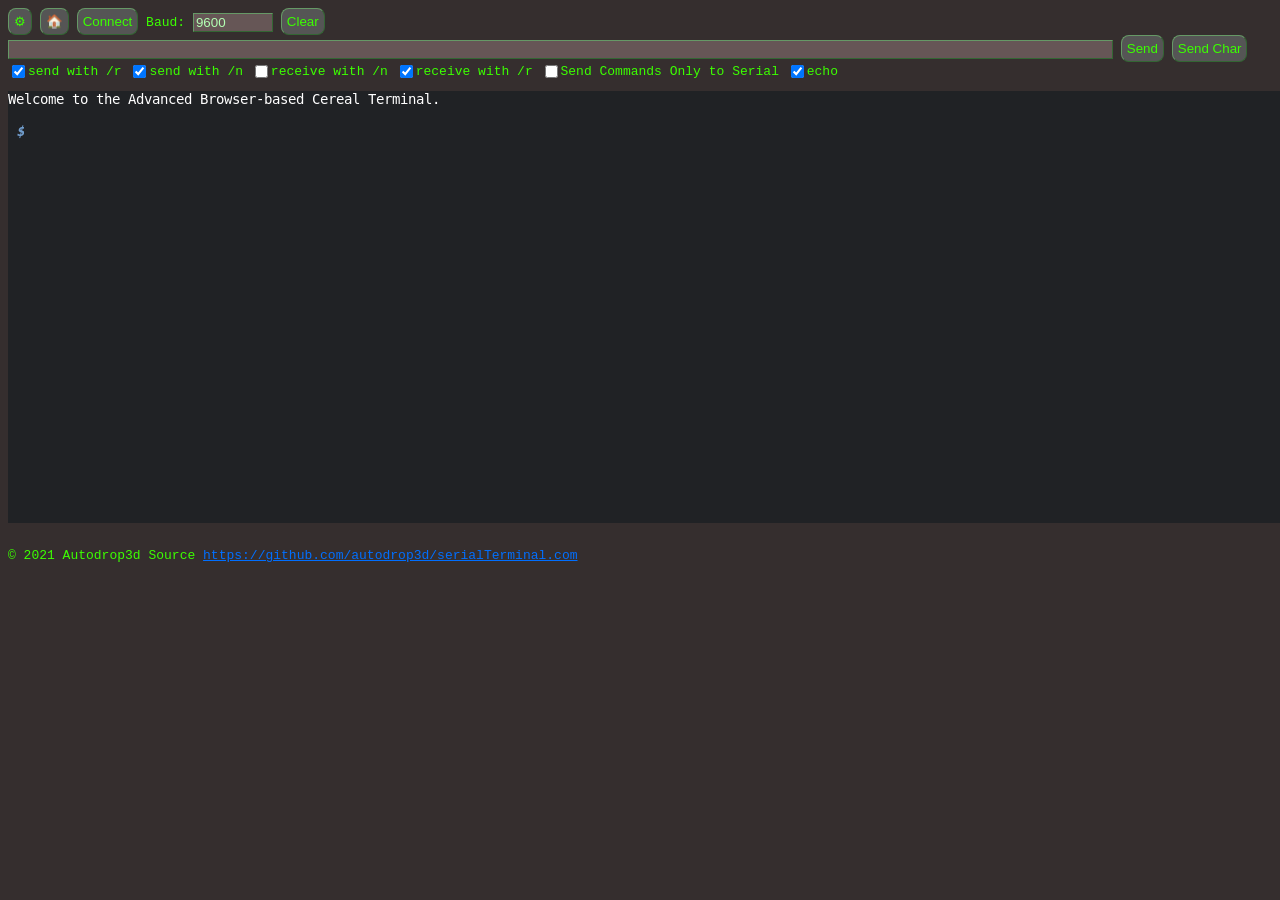
<file: advanced_terminal/src/html/index.html>
<!DOCTYPE HTML>
<html>

<head>
    <link rel="stylesheet" href="../css/xterm.css" />
    <link rel="stylesheet" href="../css/style.css" />
    <script src="../js/lib/xterm.js"></script>
    <meta name="viewport" content="width=device-width, initial-scale=1.0">
    <title>Fastest Serial terminal in your browser for Chrome.</title>
    <meta name="Description" content="Set your baud speed and hit connect.
     A serial terminal that runs with out any plugins in chrome.">
</head>

<body>
    <button class="active" style="color: rgb(60, 255, 1);"
        onclick="location.href='../../../settings.html'">&#9881;</button>
    <button class="active" style="color: rgb(60, 255, 1);"
        onclick="location.href='../../../index.html'">&#127968;</button>
    <button style="color: rgb(60, 255, 1);" onclick="connectSerial()">Connect</button>
    Baud:
    <input type="text" id="baud" list="baudList" style="width: 10ch;" onclick="this.value = ''"
        onchange="localStorage.baud = this.value">
    <datalist id="baudList">
        <option value="110">110</option>
        <option value="300">300</option>
        <option value="600">600</option>
        <option value="1200">1200</option>
        <option value="2400">2400</option>
        <option value="4800">4800</option>
        <option value="9600">9600</option>
        <option value="14400">14400</option>
        <option value="19200">19200</option>
        <option value="38400">38400</option>
        <option value="57600">57600</option>
        <option value="115200">115200</option>
        <option value="128000">128000</option>
        <option value="256000">256000</option>
    </datalist>

    <button style="color: rgb(60, 255, 1);" onclick="advancedTerminalClear()">Clear</button>

    <br>
    <input type="text" id="lineToSend" style="width:calc(100% - 165px)">
    <button style="color: rgb(60, 255, 1);" onclick="sendSerialLine()" style="width:45px">Send</button>
    <button style="color: rgb(60, 255, 1);" onclick="sendCharacterNumber()" style="width:100px">Send Char</button>
    <br>

    <label for="carriageReturn">
        <input type="checkbox" id="carriageReturn" onclick="localStorage.carriageReturn = this.checked;" checked>send
        with
        /r
    </label>

    <label for="addLine">
        <input type="checkbox" id="addLine" onclick="localStorage.addLine = this.checked;" checked>send with /n
    </label>

    <label for="addLineInBound">
        <input type="checkbox" id="addLineInBound" onclick="localStorage.addLineInBound = this.checked;" checked>receive
        with /n
    </label>

    <label for="carriageReturnInBound">
        <input type="checkbox" id="carriageReturnInBound" onclick="localStorage.carriageReturnInBound = this.checked;"
            checked>receive
        with
        /r
    </label>

    <label for="serialOnlyState">
        <input type="checkbox" id="serialOnlyState" onclick="localStorage.serialOnlyState = this.checked;"
            unchecked>Send Commands Only to Serial
    </label>

    <label for="echoOn">
        <input type="checkbox" id="echoOn" onclick="localStorage.echoOn = this.checked;" checked>echo
    </label>


    <br>
    <div id="terminal"></div>

    <br> © 2021 Autodrop3d Source <a
        href="https://github.com/autodrop3d/serialTerminal.com">https://github.com/autodrop3d/serialTerminal.com</a>
    <script src="../js/script.js" type="text/javascript"></script>
</body>
</file>
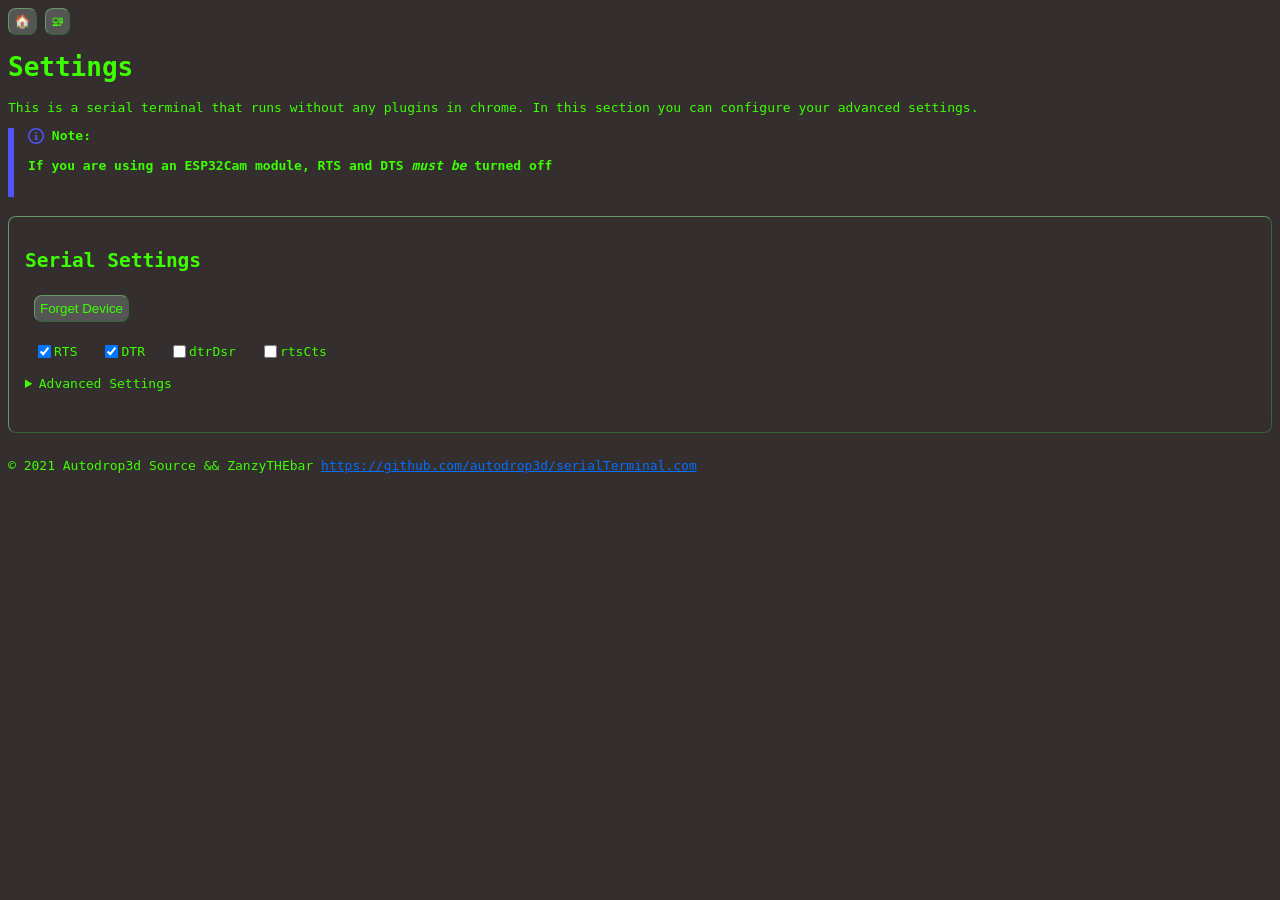
<file: settings.html>
<!DOCTYPE html>
<html lang="en">

<head>
    <link rel="stylesheet" href="/advanced_terminal/src/css/style.css" />
    <meta name="viewport" content="width=device-width, initial-scale=1.0">
    <title>Fastest Serial terminal in your browser for Chrome.</title>
    <meta name="Description" content="Set your baud speed and hit connect.
     A serial terminal that runs with out any plugins in chrome.">
</head>

<body>
    <form>
        <div class="topnav">
            <button class="active btn btn-primary" type="button" onclick="location.href='index.html'">&#127968;</button>
            <button class="active btn btn-primary" style="color: rgb(60, 255, 1);" type="button"
                onclick="location.href='advanced_terminal/src/html/index.html'">&#128435;</button>
            <br>
        </div>
        <div>
            <h1>Settings</h1>

            <p>
                This is a serial terminal that runs without any plugins in chrome.
                In this section you can configure your advanced settings.
            </p>
            <section class="info-note">
                <p>
                    <span class="icon-span-note"><svg class="info-note-svg" viewBox="0 0 16 16" version="1.1" width="16"
                            height="16" aria-hidden="true">
                            <path fill-rule="evenodd"
                                d="M8 1.5a6.5 6.5 0 100 13 6.5 6.5 0 000-13zM0 8a8 8 0 1116 0A8 8 0 010 8zm6.5-.25A.75.75 0 017.25 7h1a.75.75 0 01.75.75v2.75h.25a.75.75 0 010 1.5h-2a.75.75 0 010-1.5h.25v-2h-.25a.75.75 0 01-.75-.75zM8 6a1 1 0 100-2 1 1 0 000 2z">
                            </path>
                        </svg><b> Note:</b>
                        <p>
                            If you are using an ESP32Cam module, RTS and DTS <em>must be</em> turned off
                        </p>
                    </span>
                </p>
            </section>

            <br>
            <section class="settings-pane">
                <div class="card">
                    <div class="container">
                        <h2>Serial Settings</h2>

                        <div class="buttonGroup">
                            <button style="color: rgb(60, 255, 1);" class="btn btn-primary" type="button"
                                id="forgetDevice" onclick='forgetTrigger()'>Forget
                                Device</button>
                        </div>
                        <section class="checkBoxes">
                            <br>
                            <label for="rtsOn">
                                <input type="checkbox" id="rtsOn" onclick="localStorage.rtsOn = this.checked;"
                                    unchecked>RTS
                            </label>

                            <label for="dtrOn">
                                <input type="checkbox" id="dtrOn" onclick="localStorage.dtrOn = this.checked;"
                                    unchecked>DTR
                            </label>
                            <label for="dtrDsrOn">
                                <input type="checkbox" id="dtrDsrOn" onclick="localStorage.dtrDsrOn = this.checked;"
                                    unchecked>dtrDsr
                            </label>

                            <label for="rtsCtsOn">
                                <input type="checkbox" id="rtsCtsOn" onclick="localStorage.rtsCtsOn = this.checked;"
                                    unchecked>rtsCts
                            </label>
                        </section>
                        <br>
                        <details>
                            <summary>Advanced Settings</summary>
                            <br>
                            <section class="advancedInputs">
                                <ul>
                                    <li class="form-row">
                                        <label for="bufferSize"> Buffer Size:
                                            <input type="number" id="bufferSize" style="width: 10ch;"
                                                onchange='fillObject(portSettings, "bufferSize", this.value)'>
                                        </label>
                                    </li>
                                    <li class="form-row">
                                        <label for="parity"> Parity:
                                            <input type="text" id="parity" style="width: 10ch;"
                                                onchange='fillObject(portSettings, "parity", this.value)'>
                                        </label>
                                    </li>
                                    <li class="form-row">
                                        <label for="dataBits"> Data Bits:
                                            <input type="number" id="dataBits" style="width: 10ch;"
                                                onchange='fillObject(portSettings, "dataBits", this.value)'>
                                        </label>
                                    </li>
                                    <li class="form-row">
                                        <label for="stopBits"> Stop Bits:
                                            <input type="number" id="stopBits" style="width: 10ch;"
                                                onchange='fillObject(portSettings, "stopBits", this.value)'>
                                        </label>
                                    </li>
                                    <li class="form-row">
                                        <label for="flowControl"> Flow Control:
                                            <input type="text" id="flowControl" style="width: 10ch;"
                                                onchange='fillObject(portSettings, "flowControl", this.value)'>
                                        </label>
                                    </li>
                                </ul>
                            </section>
                        </details>
                        <br>
                    </div>
                </div>
            </section>
        </div>
        <br> © 2021 Autodrop3d Source && ZanzyTHEbar <a
            href="https://github.com/autodrop3d/serialTerminal.com">https://github.com/autodrop3d/serialTerminal.com</a>
    </form>
    <script>

        function fillObject(obj, key, value) {
            obj[key] = value;
            var temp = JSON.stringify(obj);
            console.log(temp);
            localStorage.setItem("portSettings", temp);
        }

        var portSettings_deserialized = JSON.parse(localStorage.getItem("portSettings"));


        document.getElementById("rtsOn").checked = (localStorage.rtsOn == "false" ? false : true);
        document.getElementById("dtrOn").checked = (localStorage.dtrOn == "false" ? false : true);
        document.getElementById("rtsCtsOn").checked = (localStorage.rtsCtsOn == "true" ? true : false);
        document.getElementById("dtrDsrOn").checked = (localStorage.dtrDsrOn == "true" ? true : false);
        document.getElementById("forgetDevice").onclick = function () {
            localStorage.forgetDevice == "true" ? localStorage.forgetDevice = "false" : localStorage.forgetDevice = "true";
            if (localStorage.forgetDevice == "true") alert("Forget Activated - Device will be forgotten when you visit the terminal page again.");
            else if (alert("Forget Deactivated"));
        };
        document.getElementById("bufferSize").value =
            portSettings_deserialized.bufferSize == undefined ? "0" : portSettings_deserialized.bufferSize;
        document.getElementById("parity").value =
            portSettings_deserialized.parity == undefined ? "none" : portSettings_deserialized.parity;
        document.getElementById("dataBits").value =
            portSettings_deserialized.dataBits == undefined ? "0" : portSettings_deserialized.dataBits;
        document.getElementById("stopBits").value =
            localStorage.portSettings.stopBits == undefined ? "0" : portSettings_deserialized.stopBits;
        document.getElementById("flowControl").value =
            portSettings_deserialized.flowControl == undefined ? "none" : portSettings_deserialized.flowControl;
    </script>
</body>

</html>
</file>
<file: advanced_terminal/src/css/xterm.css>
/**
 * Copyright (c) 2014 The xterm.js authors. All rights reserved.
 * Copyright (c) 2012-2013, Christopher Jeffrey (MIT License)
 * https://github.com/chjj/term.js
 * @license MIT
 *
 * Permission is hereby granted, free of charge, to any person obtaining a copy
 * of this software and associated documentation files (the "Software"), to deal
 * in the Software without restriction, including without limitation the rights
 * to use, copy, modify, merge, publish, distribute, sublicense, and/or sell
 * copies of the Software, and to permit persons to whom the Software is
 * furnished to do so, subject to the following conditions:
 *
 * The above copyright notice and this permission notice shall be included in
 * all copies or substantial portions of the Software.
 *
 * THE SOFTWARE IS PROVIDED "AS IS", WITHOUT WARRANTY OF ANY KIND, EXPRESS OR
 * IMPLIED, INCLUDING BUT NOT LIMITED TO THE WARRANTIES OF MERCHANTABILITY,
 * FITNESS FOR A PARTICULAR PURPOSE AND NONINFRINGEMENT. IN NO EVENT SHALL THE
 * AUTHORS OR COPYRIGHT HOLDERS BE LIABLE FOR ANY CLAIM, DAMAGES OR OTHER
 * LIABILITY, WHETHER IN AN ACTION OF CONTRACT, TORT OR OTHERWISE, ARISING FROM,
 * OUT OF OR IN CONNECTION WITH THE SOFTWARE OR THE USE OR OTHER DEALINGS IN
 * THE SOFTWARE.
 *
 * Originally forked from (with the author's permission):
 *   Fabrice Bellard's javascript vt100 for jslinux:
 *   http://bellard.org/jslinux/
 *   Copyright (c) 2011 Fabrice Bellard
 *   The original design remains. The terminal itself
 *   has been extended to include xterm CSI codes, among
 *   other features.
 */

/**
 *  Default styles for xterm.js
 */

.xterm {
    cursor: text;
    position: relative;
    user-select: none;
    -ms-user-select: none;
    -webkit-user-select: none;
}

.xterm.focus,
.xterm:focus {
    outline: none;
}

.xterm .xterm-helpers {
    position: absolute;
    top: 0;
    /**
     * The z-index of the helpers must be higher than the canvases in order for
     * IMEs to appear on top.
     */
    z-index: 5;
}

.xterm .xterm-helper-textarea {
    padding: 0;
    border: 0;
    margin: 0;
    /* Move textarea out of the screen to the far left, so that the cursor is not visible */
    position: absolute;
    opacity: 0;
    left: -9999em;
    top: 0;
    width: 0;
    height: 0;
    z-index: -5;
    /** Prevent wrapping so the IME appears against the textarea at the correct position */
    white-space: nowrap;
    overflow: hidden;
    resize: none;
}

.xterm .composition-view {
    /* TODO: Composition position got messed up somewhere */
    background: #000;
    color: #FFF;
    display: none;
    position: absolute;
    white-space: nowrap;
    z-index: 1;
}

.xterm .composition-view.active {
    display: block;
}

.xterm .xterm-viewport {
    /* On OS X this is required in order for the scroll bar to appear fully opaque */
    background-color: #000;
    overflow-y: scroll;
    cursor: default;
    position: absolute;
    right: 0;
    left: 0;
    top: 0;
    bottom: 0;
}

.xterm .xterm-screen {
    position: relative;
}

.xterm .xterm-screen canvas {
    position: absolute;
    left: 0;
    top: 0;
}

.xterm .xterm-scroll-area {
    visibility: hidden;
}

.xterm-char-measure-element {
    display: inline-block;
    visibility: hidden;
    position: absolute;
    top: 0;
    left: -9999em;
    line-height: normal;
}

.xterm.enable-mouse-events {
    /* When mouse events are enabled (eg. tmux), revert to the standard pointer cursor */
    cursor: default;
}

.xterm.xterm-cursor-pointer,
.xterm .xterm-cursor-pointer {
    cursor: pointer;
}

.xterm.column-select.focus {
    /* Column selection mode */
    cursor: crosshair;
}

.xterm .xterm-accessibility,
.xterm .xterm-message {
    position: absolute;
    left: 0;
    top: 0;
    bottom: 0;
    right: 0;
    z-index: 10;
    color: transparent;
}

.xterm .live-region {
    position: absolute;
    left: -9999px;
    width: 1px;
    height: 1px;
    overflow: hidden;
}

.xterm-dim {
    opacity: 0.5;
}

.xterm-underline {
    text-decoration: underline;
}

.xterm-strikethrough {
    text-decoration: line-through;
}

.xterm-screen .xterm-decoration-container .xterm-decoration {
	z-index: 6;
	position: absolute;
}

.xterm-decoration-overview-ruler {
    z-index: 7;
    position: absolute;
    top: 0;
    right: 0;
    pointer-events: none;
}

.xterm-decoration-top {
    z-index: 2;
    position: relative;
}
</file>
<file: advanced_terminal/src/css/style.css>
:root {
  --form-background-color: #352e2e;
}

body {
  background-color: var(--form-background-color);
  font-family: monospace;
  color: rgb(60, 255, 1);
}

button,
datalist {
  background-color: rgb(85, 85, 85);
}

input[type="text"] {
  color: rgb(179, 255, 179);
  background-color: rgb(102, 86, 86);
  border: 1px solid;
  border-color: #696 #363 #363 #696;
}

[type="checkbox"] {
  vertical-align: middle;
}

::-webkit-scrollbar {
  width: 26px;
}

::-webkit-scrollbar-track {
  box-shadow: inset 0 0 5px grey;
  border-radius: 10px;
}

::-webkit-scrollbar-thumb {
  background: #6d7faeb4;
  border-radius: 10px;
}

::-webkit-scrollbar-thumb:hover {
  background: #6d7fae;
}

body {
  background-color: #352e2e;
  font-family: monospace;
  color: rgb(60, 255, 1);
  padding: 0px;
}

button {
  background-color: rgb(85, 85, 85);
  border-radius: 8px;
  border-style: solid;
  border-color: #696 #363 #363 #696;
  border-width: 1px;
  padding: 5px;
  margin: 0px;
}

button:hover {
  background-color: rgb(102, 86, 86);
}

button:focus {
  background-color: rgba(102, 86, 86, 0.675);
}

input[type="text"],
input[type="number"] {
  color: rgb(179, 255, 179);
  background-color: #665656;
  border: 1px solid;
  border-color: #696 #363 #363 #696;
}

[type="checkbox"] {
  vertical-align: middle;
}

[type="text"],
[type="number"] {
  vertical-align: middle;
}

.settings-pane {
  transition: 0.3s;
  border-radius: 8px;
  border: 1px solid;
  border-color: #696 #363 #363 #696;
  background-color: var(--form-background-color);
  list-style-type: none;
}

.settings-pane:hover {
  box-shadow: rgba(0, 0, 0, 0.56) 0px 22px 70px 4px;
}

.container {
  padding: 16px 16px 16px;
  background-color: var(--form-background-color);
  list-style-type: none;
  border-radius: 8px;
}

.info-note {
  border-left: 6px solid #5053f6;
}

.info-note > p {
  font-weight: bold;
  margin-top: 0px;
  margin-bottom: 0px;
  margin-left: 4px;
  margin-right: 0px;
  padding-top: 0px;
  padding-bottom: 0px;
  padding-left: 10px;
  margin-bottom: 4px;
  padding-bottom: 10px;
  padding-right: 0px;
}

.info-note-svg {
  fill: #5053f6;
  vertical-align: middle;
}

.info-note-svg > path {
  fill: #5053f6;
}

div {
  margin-bottom: 10px;
}

.checkBoxes label {
  display: flex;
  align-items: center;
  flex-flow: row wrap;
  padding-right: 15px;
  padding-left: 9px;
}

.checkBoxes {
  display: flex;
  align-items: center;
  justify-content: flex-start;
  flex-flow: row wrap;
}

.advancedInputs {
  display: flex;
  align-items: flex-start;
  justify-content: flex-start;
  flex-direction: column;
}

.advancedInputs > ul {
  padding: 0px;
  padding-left: 9px;
}

.form-row {
  display: flex;
  justify-content: flex-end;
  padding-top: 0.5em;
}

.form-row > input {
  flex: 2;
}

.buttonGroup {
  display: flex;
  align-items: flex-start;
  justify-content: flex-start;
  flex-flow: row wrap;
  padding-top: 0.5em;
  padding-left: 9px;
  padding-bottom: 10px;
}

a {
  color: rgb(1, 111, 255);
}
</file>
